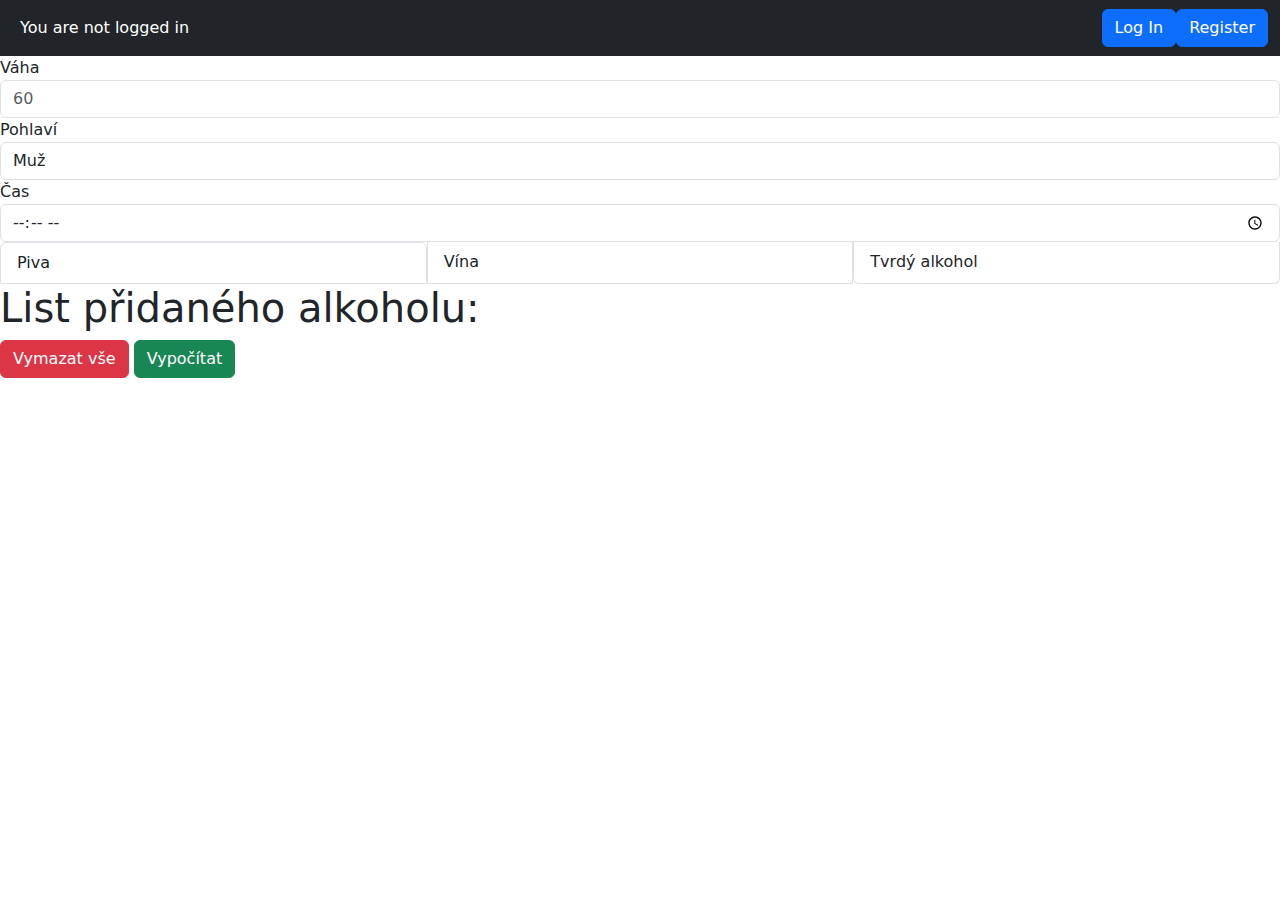
<file: index.html>
<!DOCTYPE html>
<html lang="en">
<head>
    <meta charset="UTF-8">
    <title>Alkoholová Kalkulačka</title>
    <link rel="stylesheet" href="https://cdn.jsdelivr.net/npm/bootstrap@5.3.2/dist/css/bootstrap.min.css"/>
    <!-- Modals -->
    <script src="https://code.jquery.com/jquery-3.2.1.slim.min.js"
            integrity="sha384-KJ3o2DKtIkvYIK3UENzmM7KCkRr/rE9/Qpg6aAZGJwFDMVNA/GpGFF93hXpG5KkN"
            crossorigin="anonymous"></script>
    <script src="https://cdnjs.cloudflare.com/ajax/libs/popper.js/1.12.3/umd/popper.min.js"
            integrity="sha384-vFJXuSJphROIrBnz7yo7oB41mKfc8JzQZiCq4NCceLEaO4IHwicKwpJf9c9IpFgh"
            crossorigin="anonymous"></script>
    <script src="https://maxcdn.bootstrapcdn.com/bootstrap/4.0.0-beta.2/js/bootstrap.min.js"
            integrity="sha384-alpBpkh1PFOepccYVYDB4do5UnbKysX5WZXm3XxPqe5iKTfUKjNkCk9SaVuEZflJ"
            crossorigin="anonymous"></script>
    <script src="index.js"></script>
    <link rel="stylesheet" href="styles.css">
</head>
<body>
<nav class="navbar navbar-expand-lg navbar-dark bg-dark">
    <div class="container-fluid">
        <button class="navbar-toggler" type="button" data-bs-toggle="collapse" data-bs-target="#navbarText"
                aria-controls="navbarText" aria-expanded="false" aria-label="Toggle navigation">
            <span class="navbar-toggler-icon"></span>
        </button>
        <div class="collapse navbar-collapse" id="navbarText">
            <ul class="navbar-nav me-auto mb-2 mb-lg-0">
                <li class="nav-item">
                    <a class="nav-link active" aria-current="page" href="#">You are not logged in</a>
                </li>
            </ul>
            <button type="button" class="btn btn-primary">Log In</button>
            <button type="button" class="btn btn-primary">Register</button>

        </div>
    </div>
</nav>
<form>
    <div class="form-group">
        <label for="weightForm">Váha</label>
        <input type="number" class="form-control" id="weightForm" placeholder="60">
    </div>
    <div class="form-group">
        <label for="genderForm">Pohlaví</label>
        <select class="form-control" id="genderForm">
            <option>Muž</option>
            <option>Žena</option>
        </select>
    </div>

    <div class="cs-form">
        <label>Čas</label>
        <input type="time" class="form-control" value="" id="timeForm"/>
    </div>

    <div class="list-group d-flex flex-row">
        <a href="#" class="list-group-item list-group-item-action" id="beer">Piva</a>
        <a href="#" class="list-group-item list-group-item-action" id="wines">Vína</a>
        <a href="#" class="list-group-item list-group-item-action" id="liquor">Tvrdý alkohol</a>
    </div>

    <div id="alcohol-container" class="d-flex">
    </div>

    <!-- Modal -->
    <div class="modal fade" id="exampleModal" tabindex="-1" role="dialog" aria-labelledby="exampleModalLabel"
         aria-hidden="true">
        <div class="modal-dialog" role="document">
            <div class="modal-content">
                <div class="modal-header">
                    <h5 class="modal-title" id="exampleModalLabel"></h5>
                    <button type="button" class="close" data-dismiss="modal" aria-label="Close" id="closeModal">
                        <span aria-hidden="true">&times;</span>
                    </button>
                </div>
                <div class="modal-body">
                    <form>
                        <div class="cs-form">
                            <label>Čas vypití</label>
                            <input type="time" class="form-control" value="" id="time-form"/>
                        </div>
                        <div class="form-group">
                            <label for="volume-form">Objem (l)</label>
                            <input type="number" class="form-control" id="volume-form" placeholder="0,2">
                        </div>
                    </form>
                </div>
                <div class="modal-footer">
                    <button type="button" class="btn btn-secondary" data-dismiss="modal">Zrušit</button>
                    <button type="button" class="btn btn-primary" id="addAlcoholToList">Přidat</button>
                </div>
            </div>
        </div>
    </div>

    <h1>List přidaného alkoholu:</h1>
    <div id="added-alcohol-container">

    </div>
    <button type="button" class="btn btn-danger" id="deleteAlcohol">Vymazat vše</button>
    <button type="button" class="btn btn-success" id="calculate">Vypočítat</button>
</form>

<script type="module">
    // Import the functions you need from the SDKs you need
    import { initializeApp } from "https://www.gstatic.com/firebasejs/10.8.0/firebase-app.js";
    import { getAuth } from "firebase/auth";
    import { getDatabase } from "firebase/database";

    // TODO: Add SDKs for Firebase products that you want to use
    // https://firebase.google.com/docs/web/setup#available-libraries

    // Your web app's Firebase configuration
    const firebaseConfig = {
        apiKey: "AIzaSyA6angt8_xASccfe0jBmuPjm0LM71jgoG4",
        authDomain: "alcoholcalculatorxd.firebaseapp.com",
        projectId: "alcoholcalculatorxd",
        storageBucket: "alcoholcalculatorxd.appspot.com",
        messagingSenderId: "701660401382",
        appId: "1:701660401382:web:736fd4dfdd08a17aecf527"
    };

    // Initialize Firebase
    const app = initializeApp(firebaseConfig);
    const auth = getAuth(app);
    const database = getDatabase(app);
</script>
</body>
</html>
</file>
<file: styles.css>
h1 {
  font-size: 40px;
}

/*# sourceMappingURL=styles.css.map */
</file>
